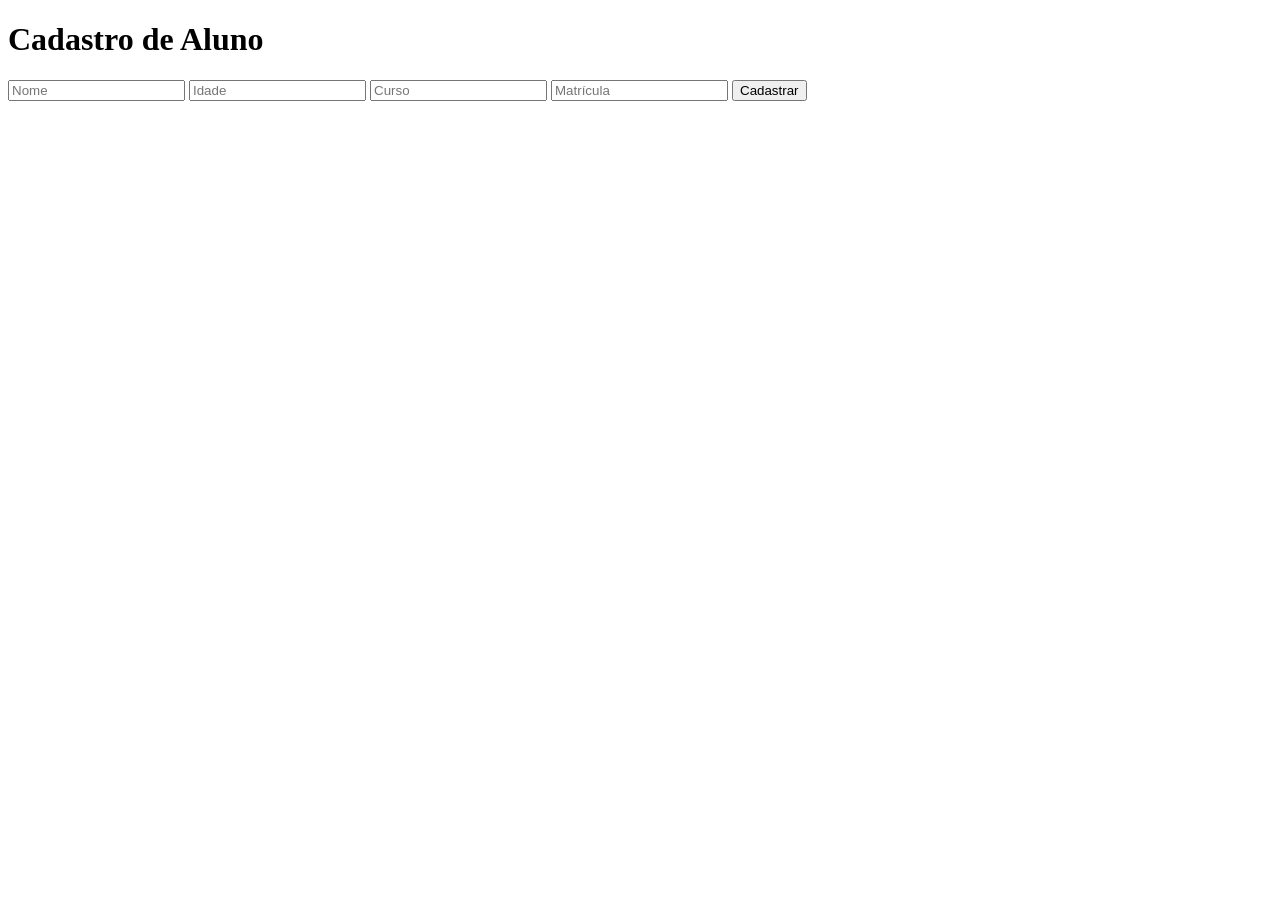
<file: javascript/index.html>
<!DOCTYPE html>
<html lang="PT-BR">
<head>
    <meta charset="UTF-8">
    <meta name="viewport" content="width=device-width, initial-scale=1.0">
    <title>Cadastro de Aluno</title>
</head>
<body>
    <h1 id="titulo">Cadastro de Aluno</h1>

    <input id="nome" type="text" placeholder="Nome">
    <input id="idade" type="number" placeholder="Idade">
    <input id="curso" type="text" placeholder="Curso">
    <input id="matricula" type="text" placeholder="Matrícula">


    <button id="botaoCadastrar">Cadastrar</button>

    <div id="resultado"></div>

    <script src="script.js"></script>

</body>
</html>
</file>
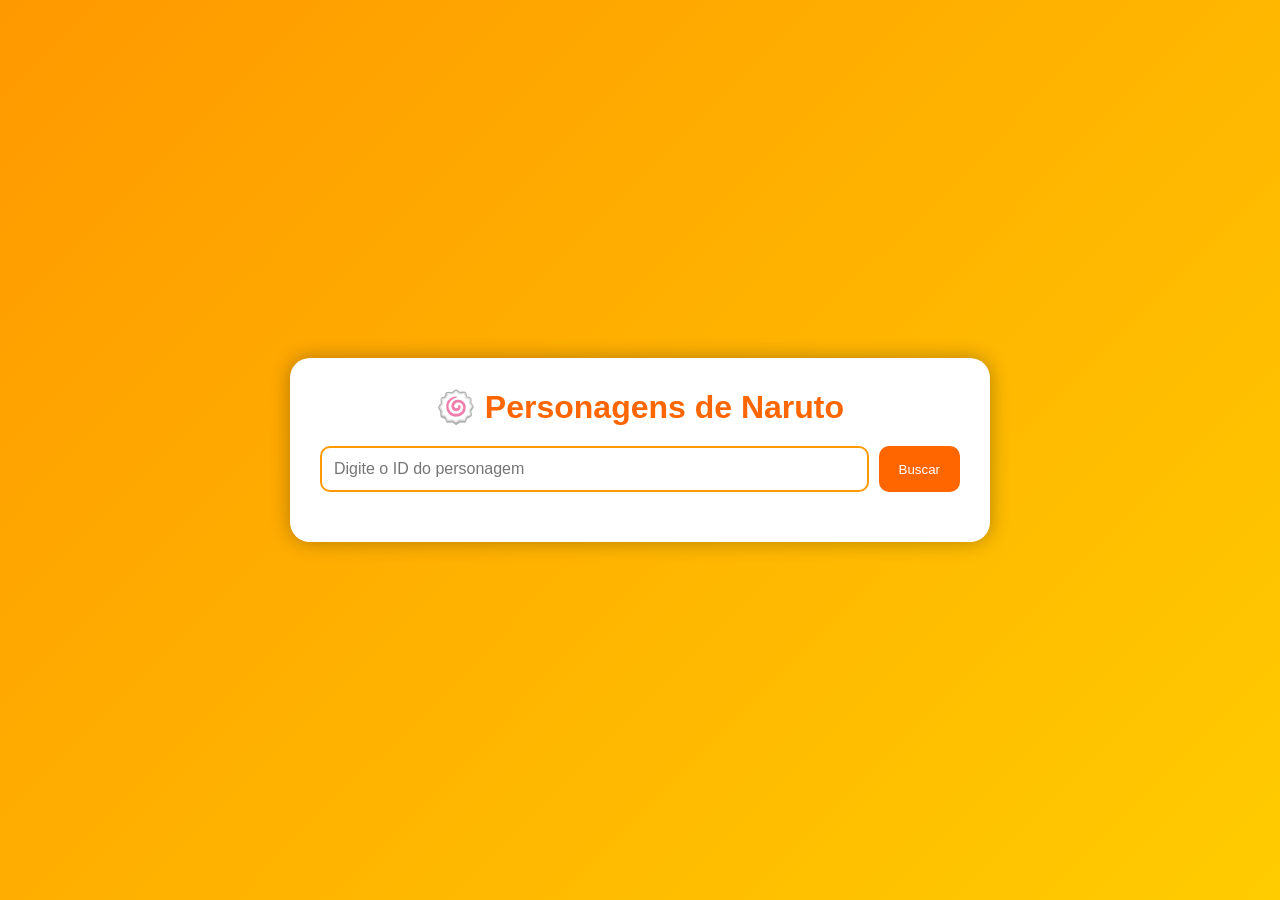
<file: javascript/atividadeAPI/index.html>
<!DOCTYPE html>
<html lang="pt-BR">
<head>
    <meta charset="UTF-8">
    <meta name="viewport" content="width=device-width, initial-scale=1.0">
    <title>Personagens de Naruto</title>
    <link rel="stylesheet" href="style.css">
</head>
<body>

    <div class="container">
        <h1>🍥 Personagens de Naruto</h1>

        <div class="busca">
            <input type="number" id="idPersonagem" placeholder="Digite o ID do personagem">
            <button id="buscarPersonagem">Buscar</button>
        </div>

        <div id="resultado"></div>
    </div>

    <script src="naruto.js"></script>
</body>
</html>
</file>
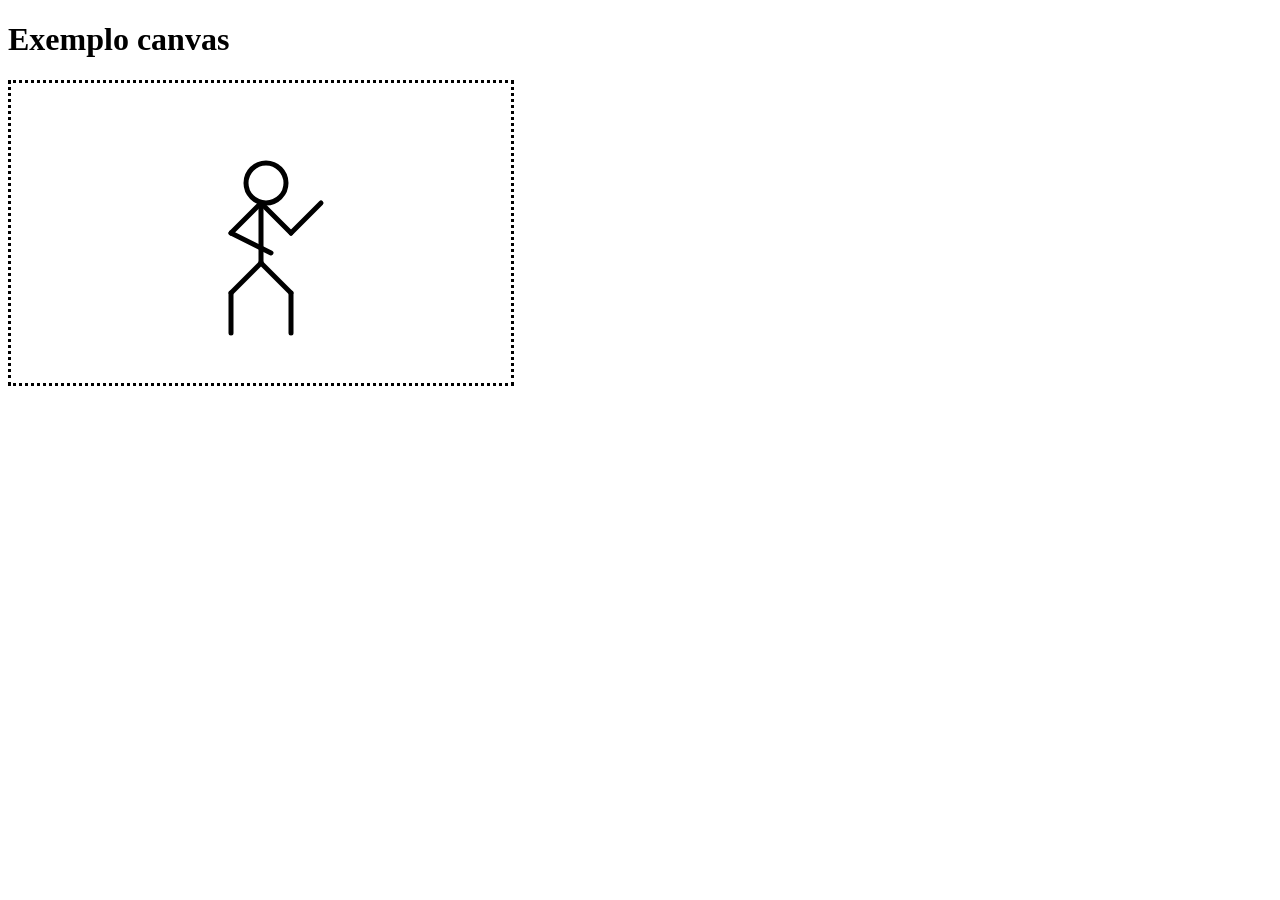
<file: javascript/atividadecanvas/index.html>
<!DOCTYPE html>
<html lang="PT-BR">
<head>
    <meta charset="UTF-8">
    <meta name="viewport" content="width=device-width, initial-scale=1.0">
    <title>Exemplo canvas</title>
    <link rel="stylesheet" href="style.css">
</head>
<body>
    <h1>Exemplo canvas</h1>
    <canvas id="canva" width="500" height="300"></canvas>

    <script src="script.js"></script>
</body>
</html>
</file>
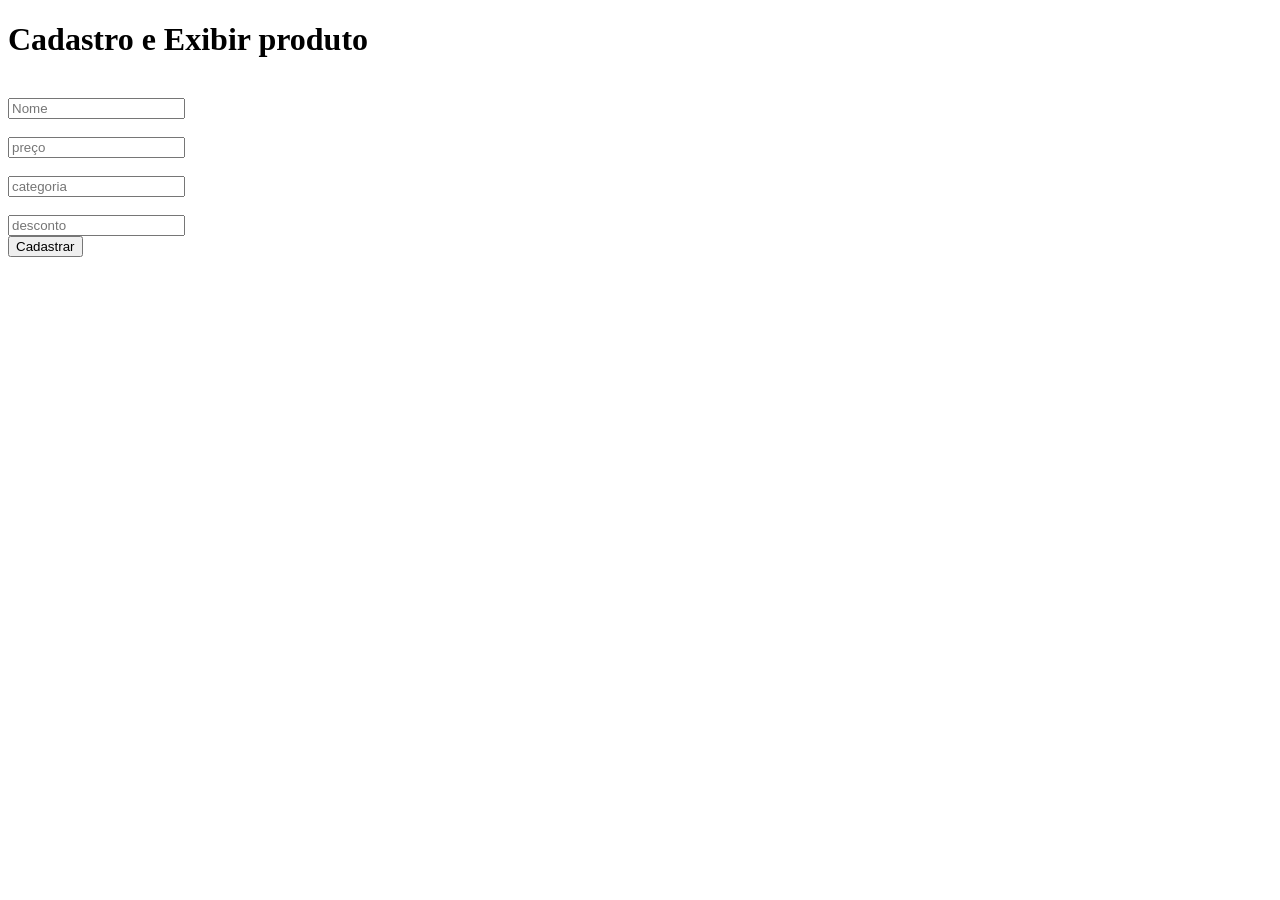
<file: javascript/atividadepratica/index.html>
<!DOCTYPE html>
<html lang="en">
<head>
    <meta charset="UTF-8">
    <meta name="viewport" content="width=device-width, initial-scale=1.0">
    <title>Cadastro</title>
</head>
<body>
    <h1 id="titulo">Cadastro e Exibir produto </h1>

    <br><input id="nome" type="text" placeholder="Nome"></br>
    <br><input id="preco" type="number" placeholder="preço"></br>
    <br><input id="categoria" type="text" placeholder="categoria"></br>
    <br><input id="desconto" type="text" placeholder="desconto"></br>


    <button id="botaoCadastrar">
        Cadastrar
    </button>

    <div id="resultado"></div>

    <script src="script.js"></script>


</body>
</html>
</file>
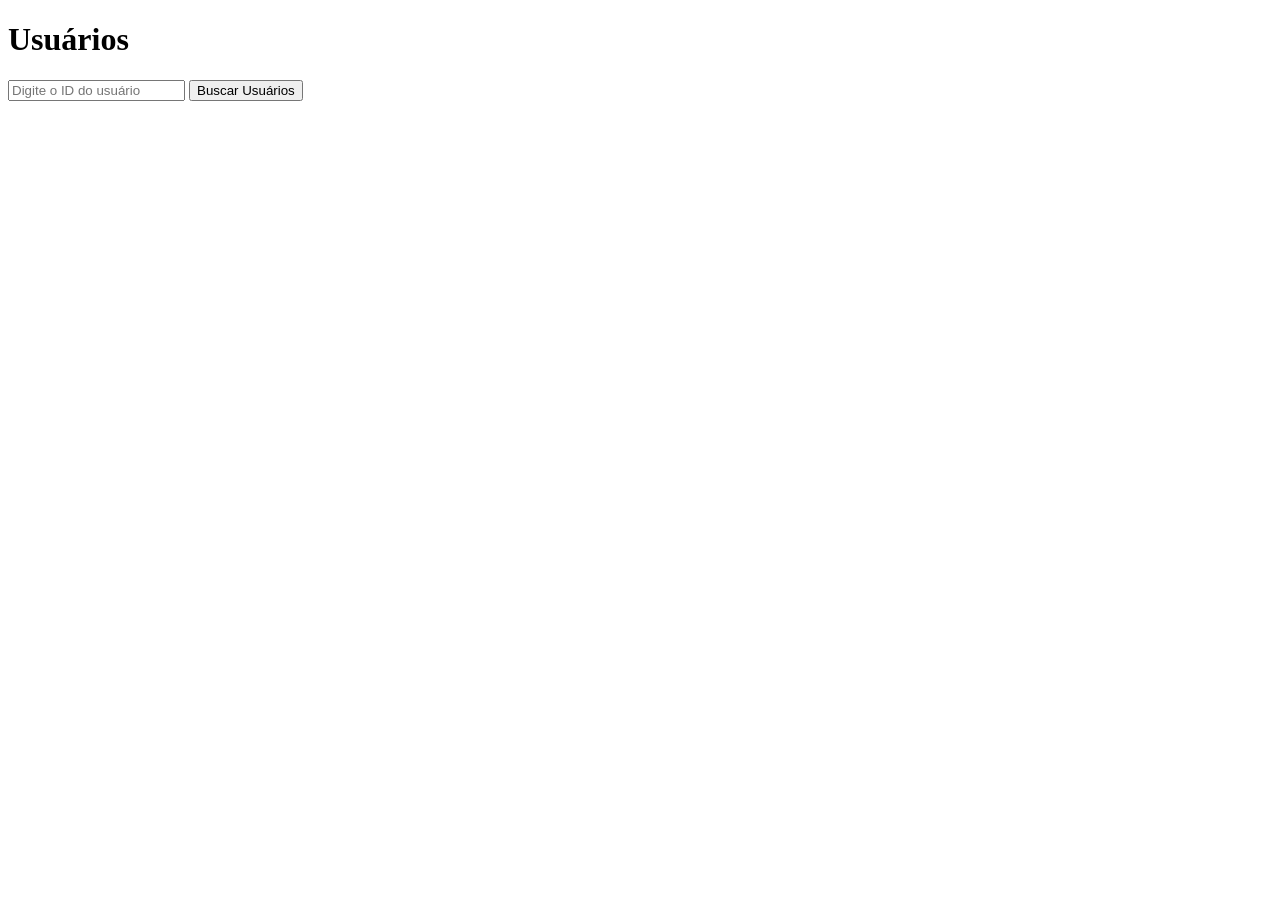
<file: javascript/requisicoesassincronas/index.html>
<!DOCTYPE html>
<html lang="pt-br">
<head>
    <meta charset="UTF-8">
    <meta name="viewport" content="width=device-width, initial-scale=1.0">
    <title>Document</title>
</head>
<body>
    
    <h1>Usuários</h1>
    <input type="number" id="idUsuario" placeholder="Digite o ID do usuário">
    <button id="buscarUsuarios">Buscar Usuários</button>
    <div id="resultado"></div>


    <script src="script.js"></script>
</body>
</html>
</file>
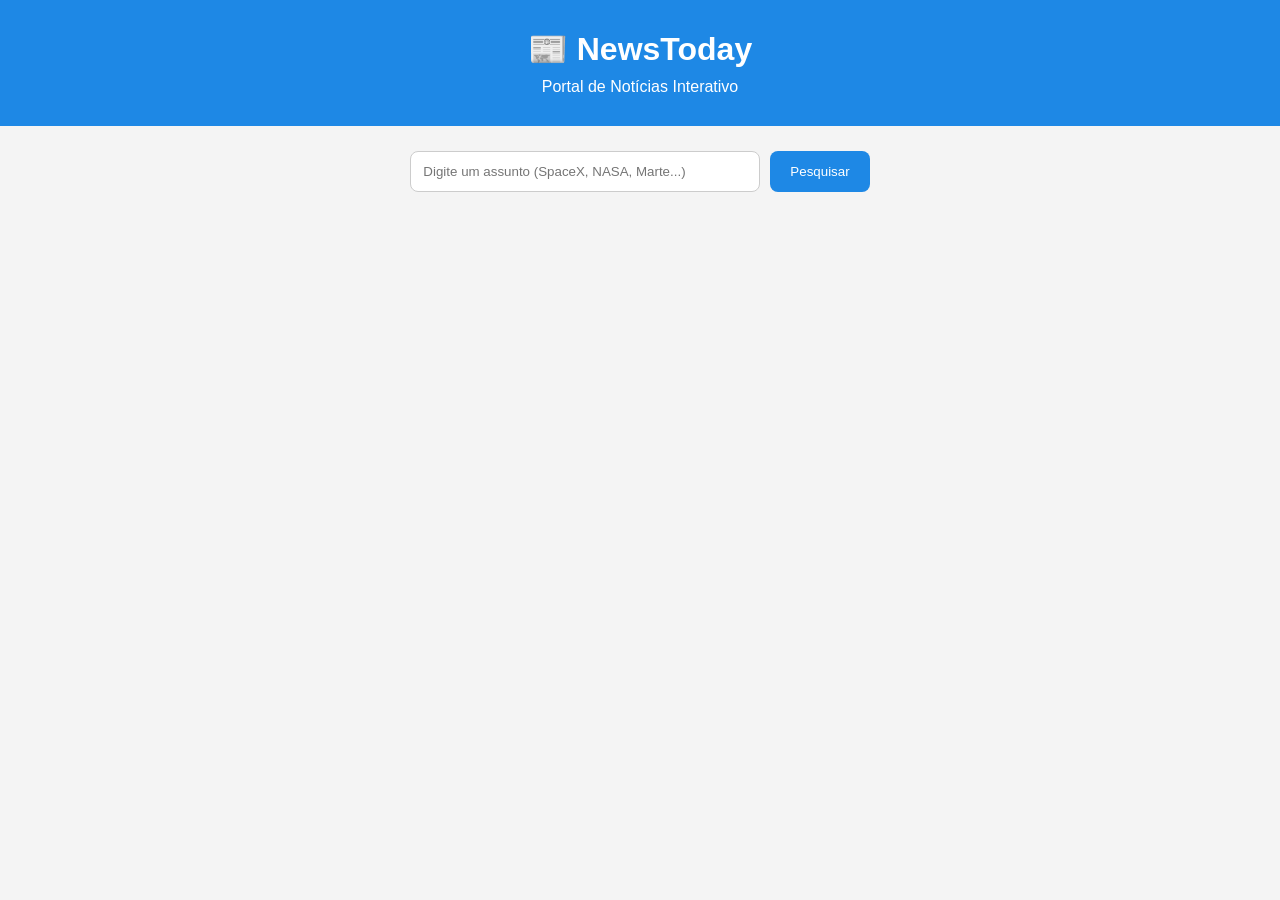
<file: javascript/situacaoaprendizagem3/index.html>
<!DOCTYPE html>
<html lang="pt-BR">
<head>
    <meta charset="UTF-8">
    <meta name="viewport" content="width=device-width, initial-scale=1.0">
    <title>NewsToday - Portal de Notícias</title>
    <link rel="stylesheet" href="style.css">
</head>
<body>

    <header>
        <h1>📰 NewsToday</h1>
        <p>Portal de Notícias Interativo</p>
    </header>

    <main>

        <section class="pesquisa">
            <input
                type="text"
                id="campoPesquisa"
                placeholder="Digite um assunto (SpaceX, NASA, Marte...)"
            >

            <button id="btnPesquisar">
                Pesquisar
            </button>
        </section>

        <div id="contador"></div>

        <section id="resultado"></section>

    </main>

    <script src="script.js"></script>

</body>
</html>
</file>
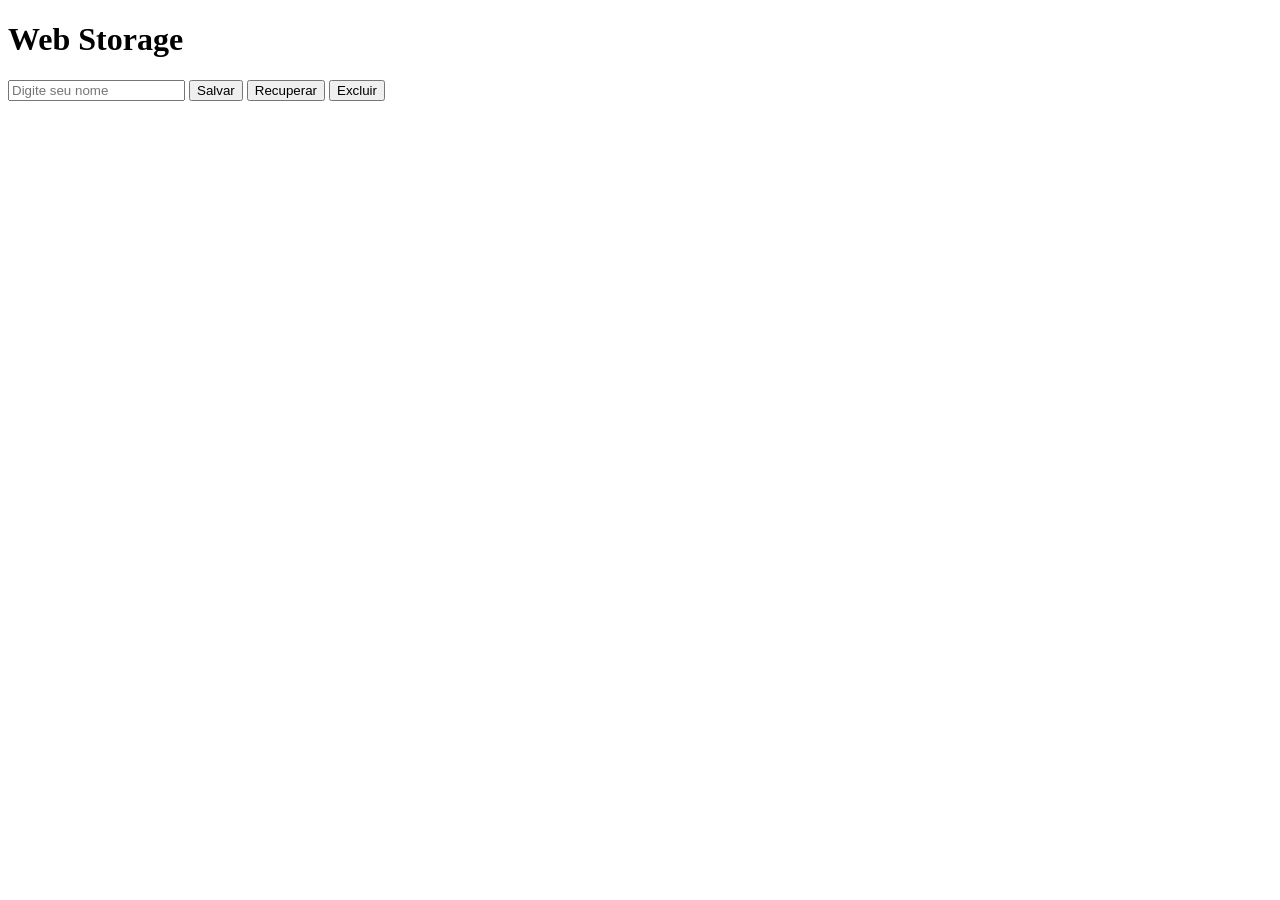
<file: javascript/webstorage/index.html>
<!DOCTYPE html>
<html lang="PT-BR">
<head>
    <meta charset="UTF-8">
    <meta name="viewport" content="width=device-width, initial-scale=1.0">
    <title>Exemplo - Web Storage</title>
</head>

<body>
    <h1> Web Storage </h1>

    <input type="text" id="nome" placeholder="Digite seu nome">
    
    <button id="salvar">Salvar</button>
    <button id="recuperar">Recuperar</button>
    <button id="Excluir">Excluir</button>

    <p id="resultado"></p>

    <script src="script.js"></script>

</body>

</html>
</file>
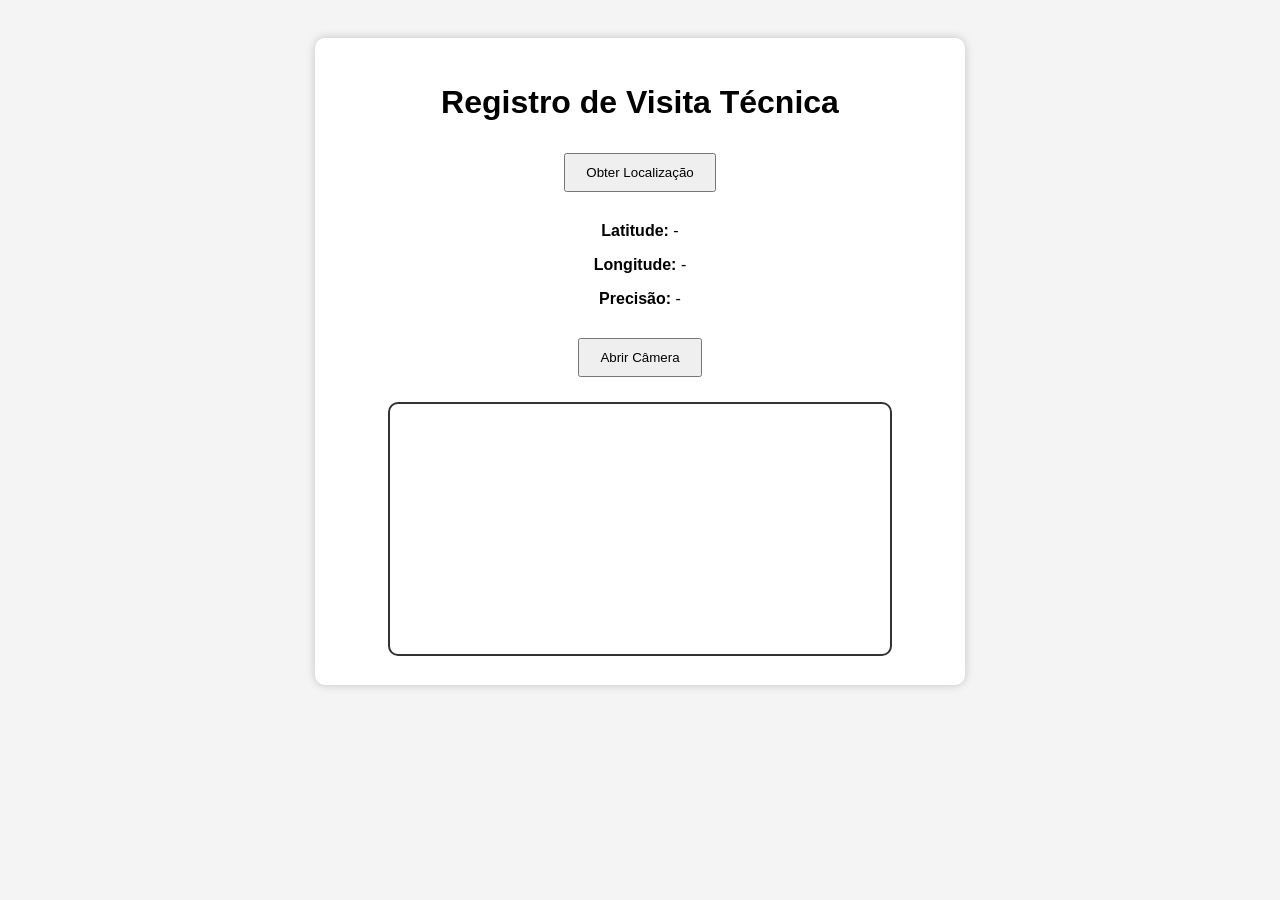
<file: javascript/API/aitividadeGeolocationCamera/index.html>
<!DOCTYPE html>
<html lang="pt-BR">
<head>
    <meta charset="UTF-8">
    <meta name="viewport" content="width=device-width, initial-scale=1.0">
    <title>Registro de Visita Técnica</title>
    <link rel="stylesheet" href="style.css">
</head>
<body>

    <div class="container">

        <h1>Registro de Visita Técnica</h1>

        <button id="btnLocalizacao">Obter Localização</button>

        <div id="dadosLocalizacao">
            <p><strong>Latitude:</strong> <span id="latitude">-</span></p>
            <p><strong>Longitude:</strong> <span id="longitude">-</span></p>
            <p><strong>Precisão:</strong> <span id="precisao">-</span></p>
        </div>

        <button id="btnCamera">Abrir Câmera</button>
        <button id="btnFoto" style="display: none;">Tirar Foto</button>

        <video id="camera" autoplay></video>

        <canvas id="foto" style="display: none;"></canvas>

    </div>

    <script src="script.js"></script>

</body>
</html>
</file>
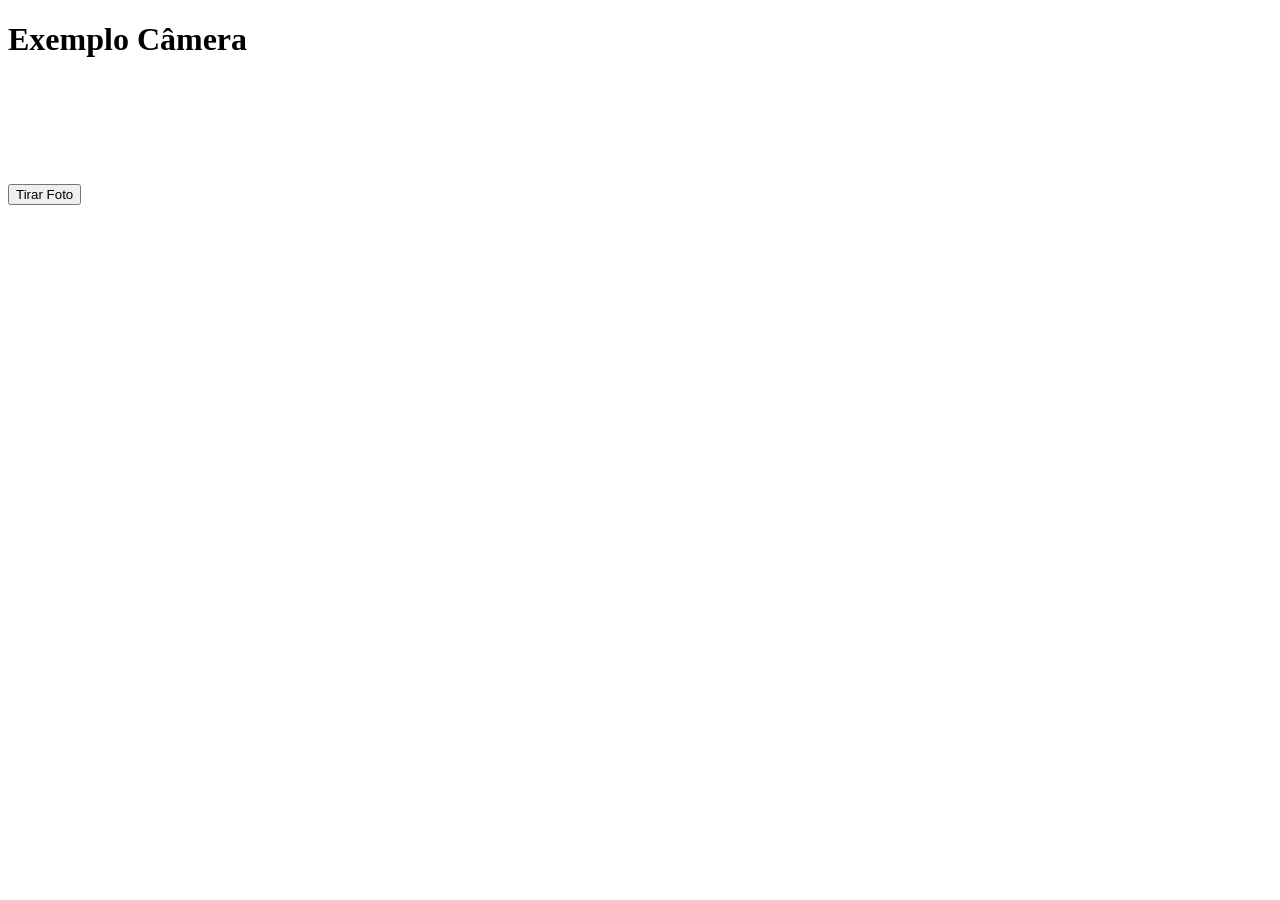
<file: javascript/API/camera/index.html>
<!DOCTYPE html>
<html lang="PT-BR">
<head>
    <meta charset="UTF-8">
    <meta name="viewport" content="width=device-width, initial-scale=1.0">
    <title>Exemplo Câmera</title>
</head>
<body>

    <h1>Exemplo Câmera</h1>

    <video id="camera" autoplay style="width: 200px;"></video><br>

    <canvas id="canvas" style="display: none;"></canvas>

    <button id="botao">Tirar Foto</button><br>

    <img id="foto">
    <script src="script.js"></script>
    
</body>
</html>
</file>
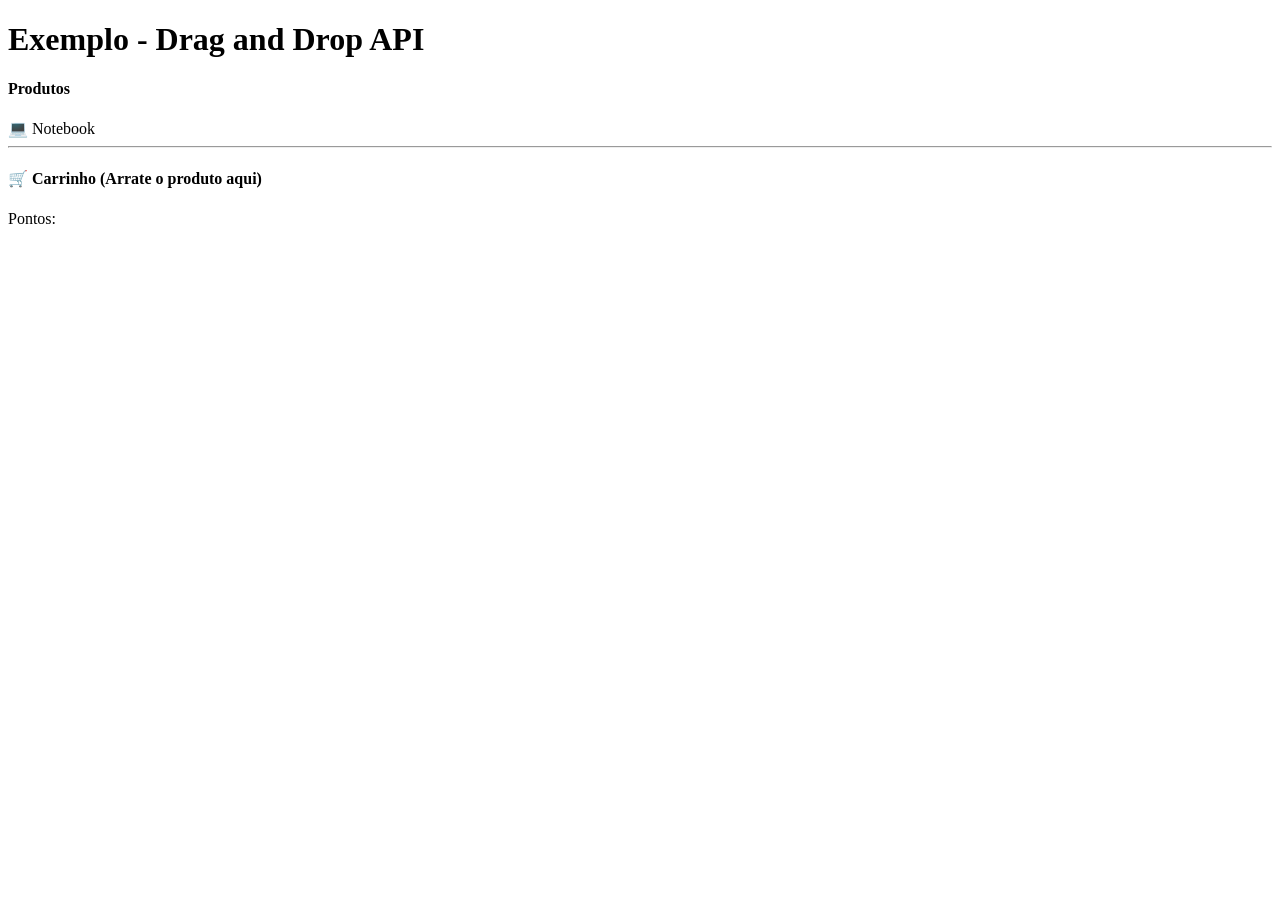
<file: javascript/API/DragAndDrop/index.html>
<!DOCTYPE html>
<html lang="PT-BR">
<head>
    <meta charset="UTF-8">
    <meta name="viewport" content="width=device-width, initial-scale=1.0">
    <title>Exemplo - Drag and Drop API</title>
</head>

<body>
    
    <h1>Exemplo - Drag and Drop API</h1>

    <h4>Produtos</h4>
    <div id="produto" draggable="true">
        💻 Notebook
    </div>

    <hr>

    <div id="carrinho">
        <h4>🛒 Carrinho (Arrate o produto aqui)</h4>
    </div>

    <script src="script.js"></script>

    <p>Pontos:</p>
</body>
</html>
</file>
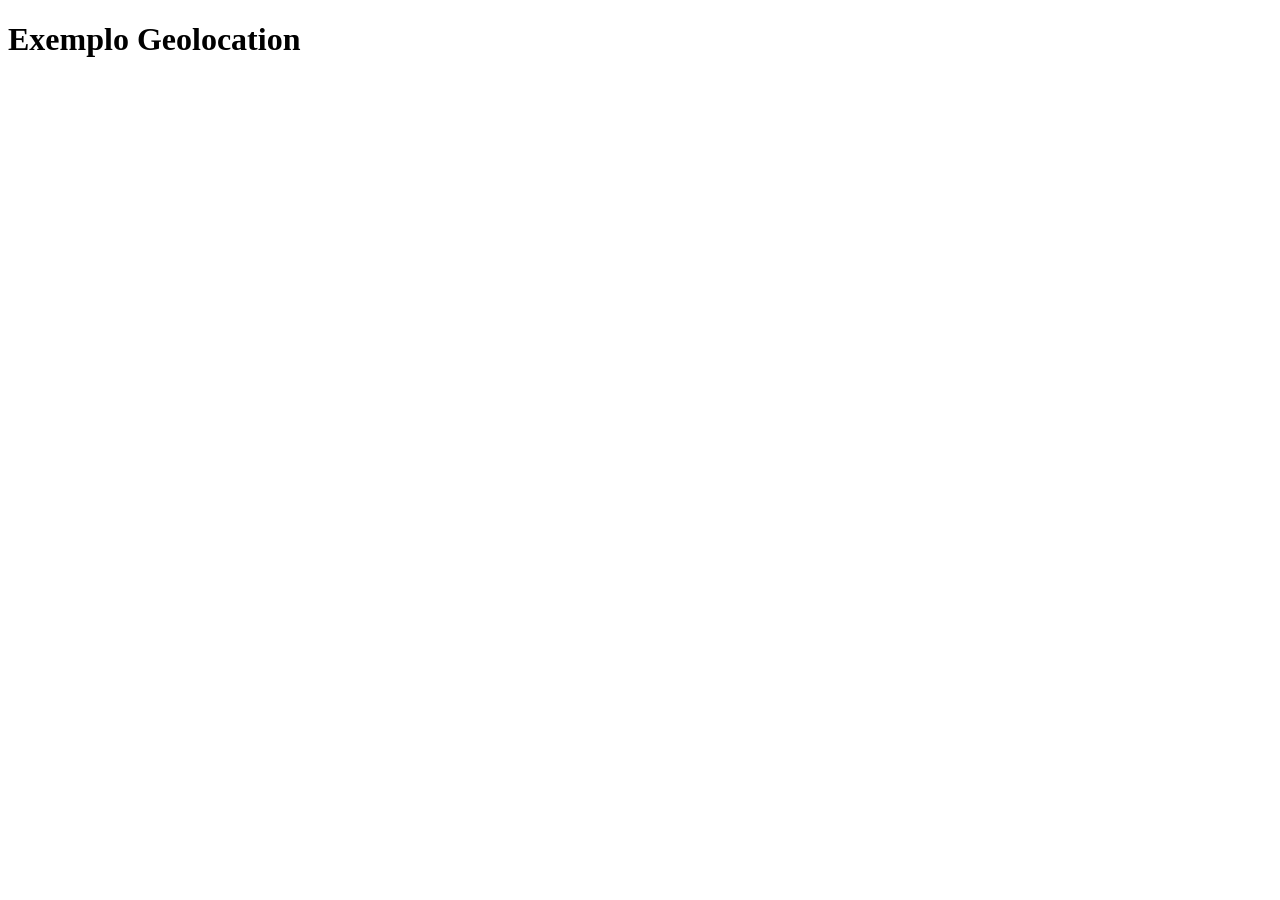
<file: javascript/API/geolocation/index.html>
<!DOCTYPE html>
<html lang="PT-BR">
<head>
    <meta charset="UTF-8">
    <meta name="viewport" content="width=device-width, initial-scale=1.0">
    <title>Exemplo Geolocation</title>
</head>
<body>
    
    <h1>Exemplo Geolocation</h1>

    

    <script src="script.js"></script>
    
</body>
</html>
</file>
<file: javascript/atividadeAPI/style.css>
*{
    margin: 0;
    padding: 0;
    box-sizing: border-box;
    font-family: Arial, Helvetica, sans-serif;
}

body{
    min-height: 100vh;
    background: linear-gradient(135deg,#ff9900,#ffcc00);
    display: flex;
    justify-content: center;
    align-items: center;
}

.container{
    width: 90%;
    max-width: 700px;
    background-color: white;
    padding: 30px;
    border-radius: 20px;
    box-shadow: 0 0 20px rgba(0,0,0,.3);
}

h1{
    text-align: center;
    color: #ff6600;
    margin-bottom: 20px;
}

.busca{
    display: flex;
    gap: 10px;
    margin-bottom: 20px;
}

input{
    flex: 1;
    padding: 12px;
    border: 2px solid #ff9900;
    border-radius: 10px;
    font-size: 16px;
}

button{
    padding: 12px 20px;
    border: none;
    background-color: #ff6600;
    color: white;
    border-radius: 10px;
    cursor: pointer;
    transition: .3s;
}

button:hover{
    background-color: #e65c00;
}

.card{
    text-align: center;
}

.card img{
    width: 250px;
    max-width: 100%;
    border-radius: 15px;
    margin: 15px 0;
}

.card h2{
    color: #ff6600;
    margin-bottom: 10px;
}

.info{
    text-align: left;
    margin-top: 15px;
}

.info p{
    margin: 8px 0;
}

.erro{
    color: red;
    text-align: center;
    font-weight: bold;
}
</file>
<file: javascript/atividadecanvas/style.css>
#canva{
    border: 3px dotted;

}
</file>
<file: javascript/situacaoaprendizagem3/style.css>
*{
    margin:0;
    padding:0;
    box-sizing:border-box;
    font-family:Arial, Helvetica, sans-serif;
}

body{
    background:#f4f4f4;
}

header{
    background:#1e88e5;
    color:white;
    text-align:center;
    padding:30px;
}

header h1{
    margin-bottom:10px;
}

.pesquisa{
    display:flex;
    justify-content:center;
    gap:10px;
    padding:25px;
    flex-wrap:wrap;
}

.pesquisa input{
    width:350px;
    max-width:90%;
    padding:12px;
    border:1px solid #ccc;
    border-radius:8px;
}

.pesquisa button{
    padding:12px 20px;
    border:none;
    background:#1e88e5;
    color:white;
    border-radius:8px;
    cursor:pointer;
}

.pesquisa button:hover{
    background:#1565c0;
}

#contador{
    text-align:center;
    font-size:18px;
    font-weight:bold;
    margin-bottom:20px;
}

#resultado{
    display:flex;
    flex-wrap:wrap;
    justify-content:center;
    gap:20px;
    padding:20px;
}

.card{
    width:350px;
    background:white;
    border-radius:12px;
    overflow:hidden;
    box-shadow:0 0 10px rgba(0,0,0,0.2);
}

.card img{
    width:100%;
    height:220px;
    object-fit:cover;
}

.conteudo{
    padding:15px;
}

.conteudo h2{
    margin-bottom:10px;
    font-size:20px;
}

.conteudo p{
    margin-bottom:10px;
    text-align:justify;
}

.data{
    color:#666;
    font-size:14px;
}

.botoes{
    display:flex;
    gap:10px;
    margin-top:15px;
}

.lerMais{
    flex:1;
    text-decoration:none;
    background:#43a047;
    color:white;
    text-align:center;
    padding:10px;
    border-radius:5px;
}

.remover{
    flex:1;
    border:none;
    background:#e53935;
    color:white;
    border-radius:5px;
    cursor:pointer;
}

@media(max-width:768px){

    .card{
        width:95%;
    }

    .pesquisa{
        flex-direction:column;
        align-items:center;
    }

    .pesquisa button{
        width:90%;
    }
}
</file>
<file: javascript/API/aitividadeGeolocationCamera/style.css>
body {
    font-family: Arial, Helvetica, sans-serif;
    background-color: #f4f4f4;
    display: flex;
    justify-content: center;
    padding: 30px;
}

.container {
    background-color: white;
    padding: 25px;
    border-radius: 10px;
    width: 600px;
    text-align: center;
    box-shadow: 0 0 10px rgba(0,0,0,0.2);
}

button {
    padding: 10px 20px;
    margin: 10px;
    cursor: pointer;
}

#dadosLocalizacao {
    margin: 20px 0;
}

#camera,
#foto {
    width: 100%;
    max-width: 500px;
    border: 2px solid #333;
    border-radius: 10px;
    margin-top: 15px;
}
</file>
